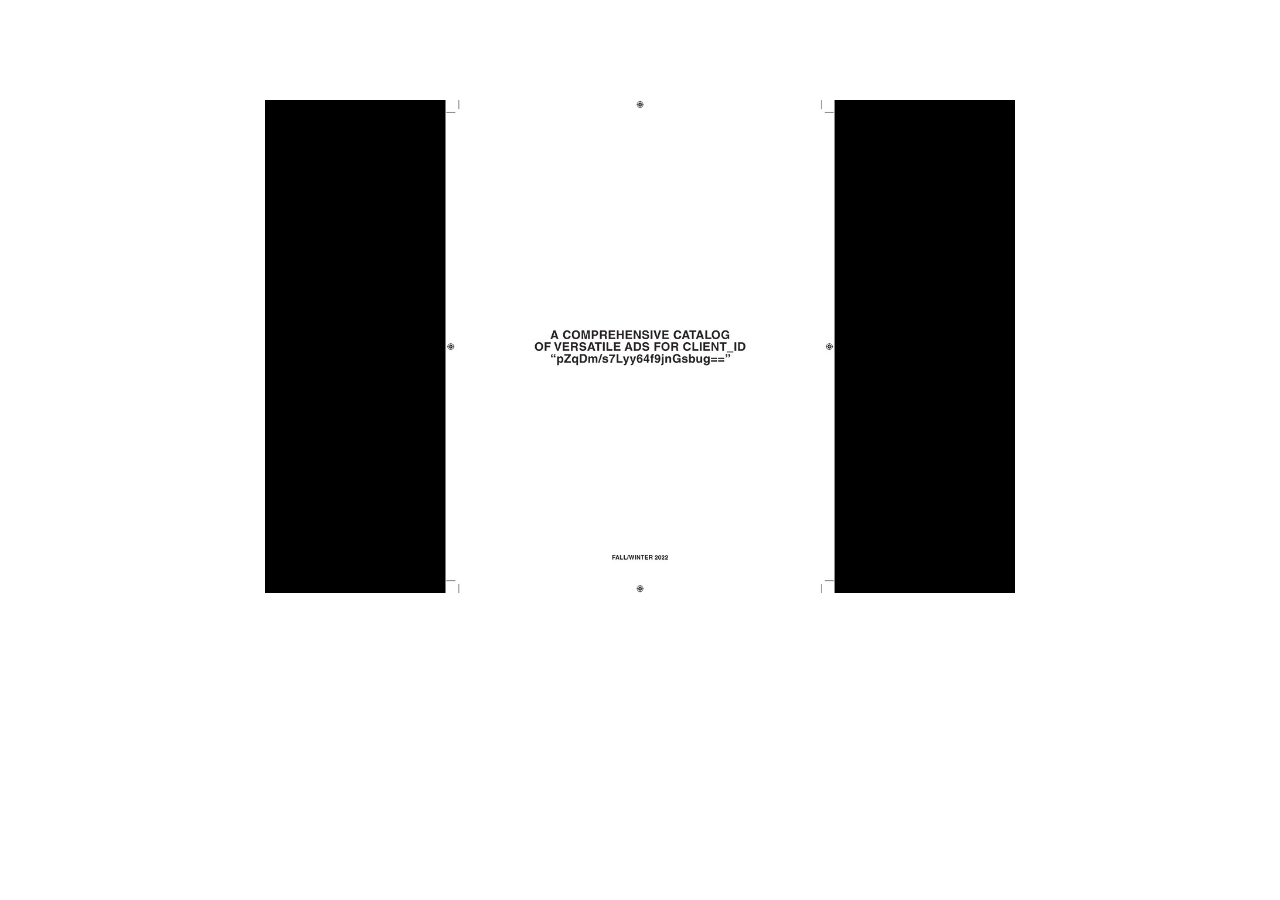
<file: projects/esther/esther.html>
<!DOCTYPE html>
<html>
<head>
	<meta charset="utf-8">
	<meta name="viewport" content="width=device-width, initial-scale=1">
	<link rel="stylesheet" href="style.css">
	<title></title>
</head>
<body>
<section class="slideshow">
	<img src="./images/catalog2-1.jpg">
	<img src="./images/catalog2-2.jpg">
	<img src="./images/catalog2-3.jpg">
	<img src="./images/catalog2-4.jpg">
	<img src="./images/catalog2-5.jpg">
	<img src="./images/catalog2-6.jpg">
	<img src="./images/catalog2-7.jpg">
	<img src="./images/catalog2-8.jpg">
	<img src="./images/catalog2-9.jpg">
	<img src="./images/catalog2-10.jpg">
	<img src="./images/catalog2-11.jpg">
	<img src="./images/catalog2-12.jpg">
	<img src="./images/catalog2-13.jpg">
	<img src="./images/catalog2-14.jpg">
	<img src="./images/catalog2-15.jpg">
	<img src="./images/catalog2-16.jpg">
	<img src="./images/catalog2-17.jpg">
	<img src="./images/catalog2-18.jpg">
	<img src="./images/catalog2-19.jpg">
	<img src="./images/catalog2-20.jpg">
	<img src="./images/catalog2-21.jpg">
	<img src="./images/catalog2-22.jpg">
	<img src="./images/catalog2-23.jpg">
	<img src="./images/catalog2-24.jpg">
	<img src="./images/catalog2-25.jpg">
	<img src="./images/catalog2-26.jpg">
	<img src="./images/catalog2-27.jpg">
	<img src="./images/catalog2-28.jpg">
	<img src="./images/catalog2-29.jpg">
	<img src="./images/catalog2-30.jpg">
	<img src="./images/catalog2-31.jpg">
	<img src="./images/catalog2-32.jpg">
	<img src="./images/catalog2-33.jpg">
	<img src="./images/catalog2-34.jpg">
	<img src="./images/catalog2-35.jpg">
	<img src="./images/catalog2-36.jpg">
	<img src="./images/catalog2-37.jpg">
	<img src="./images/catalog2-38.jpg">
	<img src="./images/catalog2-39.jpg">
	<img src="./images/catalog2-40.jpg">
	<img src="./images/catalog2-41.jpg">
	<img src="./images/catalog2-42.jpg">
	<img src="./images/catalog2-43.jpg">
	<img src="./images/catalog2-44.jpg">
	<img src="./images/catalog2-45.jpg">
	<img src="./images/catalog2-46.jpg">
	<img src="./images/catalog2-47.jpg">
	<img src="./images/catalog2-48.jpg">
	<img src="./images/catalog2-49.jpg">
	<img src="./images/catalog2-50.jpg">
	<img src="./images/catalog2-51.jpg">
	<img src="./images/catalog2-52.jpg">
	<img src="./images/catalog2-53.jpg">
	<img src="./images/catalog2-54.jpg">
	<img src="./images/catalog2-55.jpg">
	<img src="./images/catalog2-56.jpg">
	<img src="./images/catalog2-57.jpg">
	<img src="./images/catalog2-58.jpg">
	<img src="./images/catalog2-59.jpg">
	<img src="./images/catalog2-60.jpg">
	<img src="./images/catalog2-61.jpg">
	<img src="./images/catalog2-62.jpg">
	<img src="./images/catalog2-63.jpg">
	<img src="./images/catalog2-64.jpg">
	<img src="./images/catalog2-65.jpg">
	<img src="./images/catalog2-66.jpg">
	<img src="./images/catalog2-67.jpg">
	<img src="./images/catalog2-68.jpg">
	<img src="./images/catalog2-69.jpg">
	<img src="./images/catalog2-70.jpg">
	<img src="./images/catalog2-71.jpg">
	<img src="./images/catalog2-72.jpg">
	<img src="./images/catalog2-73.jpg">
	<img src="./images/catalog2-74.jpg">
	<img src="./images/catalog2-75.jpg">
	<img src="./images/catalog2-76.jpg">
	<img src="./images/catalog2-77.jpg">
	<img src="./images/catalog2-78.jpg">
	<img src="./images/catalog2-79.jpg">
	<img src="./images/catalog2-80.jpg">
	<img src="./images/catalog2-81.jpg">
	<img src="./images/catalog2-82.jpg">
	<img src="./images/catalog2-83.jpg">
	<img src="./images/catalog2-84.jpg">
	<img src="./images/catalog2-85.jpg">
	<img src="./images/catalog2-86.jpg">
	<img src="./images/catalog2-87.jpg">
	<img src="./images/catalog2-88.jpg">
	<img src="./images/catalog2-89.jpg">
	<img src="./images/catalog2-90.jpg">
	<img src="./images/catalog2-91.jpg">
	<img src="./images/catalog2-92.jpg">
	<img src="./images/catalog2-93.jpg">
	<img src="./images/catalog2-94.jpg">
	<img src="./images/catalog2-95.jpg">
	<img src="./images/catalog2-96.jpg">
	<img src="./images/catalog2-97.jpg">
	<img src="./images/catalog2-98.jpg">
	<img src="./images/catalog2-99.jpg">
	<img src="./images/catalog2-100.jpg">
	<img src="./images/catalog2-101.jpg">
</section>
</body>

<script type="text/javascript" src="hover.js"></script>

</html>
</file>
<file: projects/esther/style.css>
body{
	margin: 100px auto;
	width: 750px;
}

section.slideshow{
	width: 750px;
	height: 493px;
	cursor: pointer;
	position: relative;
}

section.slideshow img{
	position: absolute;
	top: 0;
	left: 0;
	width: 750px;
	height: 493px;
	z-index: 0;
}

section.slideshow img:first-child{
	z-index: 1;
}
</file>
